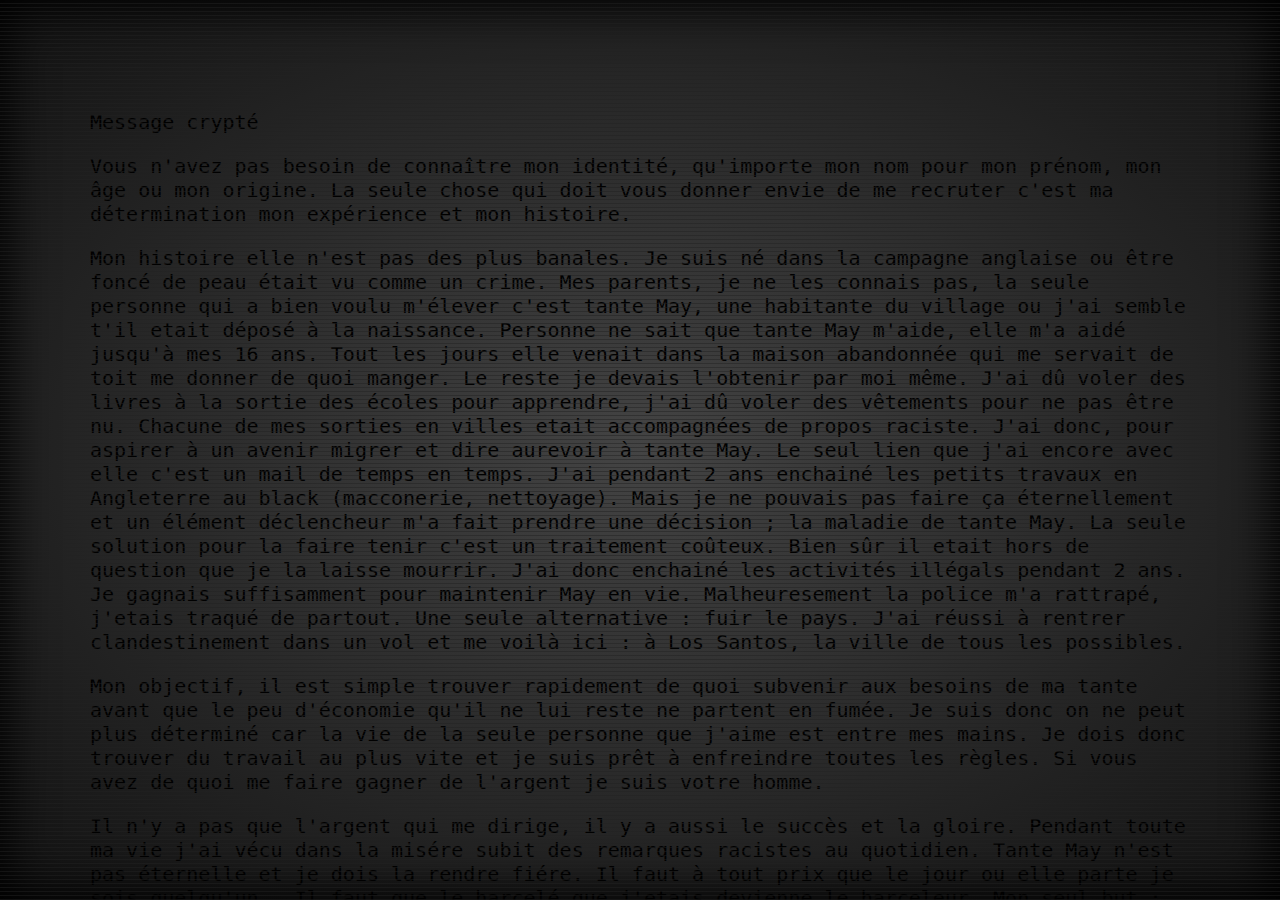
<file: background.html>
<!doctype html>

<html>
    <head>
        <meta charset="utf-8">

        <title>Message Crypté</title>

        <!-- Load external CSS styles -->
        <link rel="stylesheet" href="backgroundstyle.css">

    </head>
 <body>
    

<link rel="stylesheet" href="backgroundstyle.css">
<div class="screen">
    <p style="text-align:left">Message crypt&eacute;</p>
    <p>Vous n'avez pas besoin de conna&icirc;tre mon identit&eacute;, qu'importe mon nom pour mon pr&eacute;nom, mon &acirc;ge ou mon origine. La seule chose qui doit vous donner envie de me recruter c'est ma d&eacute;termination mon exp&eacute;rience et mon histoire.</p>
    <p>Mon histoire elle n'est pas des plus banales. Je suis n&eacute; dans la campagne anglaise ou &ecirc;tre fonc&eacute; de peau &eacute;tait vu comme un crime. Mes parents, je ne les connais pas, la seule personne qui a bien voulu m'&eacute;lever c'est tante May, une habitante du village ou j'ai semble t'il etait d&eacute;pos&eacute; &agrave; la naissance. Personne ne sait que tante May m'aide, elle m'a aid&eacute; jusqu'&agrave; mes 16 ans. Tout les jours elle venait dans la maison abandonn&eacute;e qui me servait de toit me donner de quoi manger. Le reste je devais l'obtenir par moi m&ecirc;me. J'ai d&ucirc; voler des livres &agrave; la sortie des &eacute;coles pour apprendre, j'ai d&ucirc; voler des v&ecirc;tements pour ne pas &ecirc;tre nu. Chacune de mes sorties en villes etait accompagn&eacute;es de propos raciste. J'ai donc, pour aspirer &agrave; un avenir migrer et dire aurevoir &agrave; tante May. Le seul lien que j'ai encore avec elle c'est un mail de temps en temps. J'ai pendant 2 ans enchain&eacute; les petits travaux en Angleterre au black (macconerie, nettoyage). Mais je ne pouvais pas faire &ccedil;a &eacute;ternellement et un &eacute;l&eacute;ment d&eacute;clencheur m'a fait prendre une d&eacute;cision ; la maladie de tante May. La seule solution pour la faire tenir c'est un traitement co&ucirc;teux. Bien s&ucirc;r il etait hors de question que je la laisse mourrir. J'ai donc enchain&eacute; les activit&eacute;s ill&eacute;gals pendant 2 ans. Je gagnais suffisamment pour maintenir May en vie. Malheuresement la police m'a rattrap&eacute;, j'etais traqu&eacute; de partout. Une seule alternative : fuir le pays. J'ai r&eacute;ussi &agrave; rentrer clandestinement dans un vol et me voil&agrave; ici : &agrave; Los Santos, la ville de tous les possibles.</p>
    <p>Mon objectif, il est simple trouver rapidement de quoi subvenir aux besoins de ma tante avant que le peu d'&eacute;conomie qu'il ne lui reste ne partent en fum&eacute;e. Je suis donc on ne peut plus d&eacute;termin&eacute; car la vie de la seule personne que j'aime est entre mes mains. Je dois donc trouver du travail au plus vite et je suis pr&ecirc;t &agrave; enfreindre toutes les r&egrave;gles. Si vous avez de quoi me faire gagner de l'argent je suis votre homme.</p>
    <p>Il n'y a pas que l'argent qui me dirige, il y a aussi le succ&egrave;s et la gloire. Pendant toute ma vie j'ai v&eacute;cu dans la mis&eacute;re subit des remarques racistes au quotidien. Tante May n'est pas &eacute;ternelle et je dois la rendre fi&eacute;re. Il faut &agrave; tout prix que le jour ou elle parte je sois quelqu'un . Il faut que le harcel&eacute; que j'etais devienne le harceleur. Mon seul but : &ecirc;tre craint de tous. Le hasard &agrave; d&eacute;cid&eacute; que la ville ou j'exprimerai ma rage sera Los Santos, et le hasard personne ne peut le stopper !</p>
    <p>&nbsp;</p>
    <p style="text-align:right">Le C - Los Santos, 12/05/2024</p>
</div>


</body>


</html>
</file>
<file: backgroundstyle.css>
* {
    box-sizing: border-box;
  }
  body {
    background-color: black;
    font-family: roboto, hiragino kaku gothic pron, hiragino kaku gothic pro,
      ＭＳ ゴシック, sans-serif;
  }
  .items-button {
    cursor: pointer;
    position: relative;
    height: 58px;
    width: 210px;
    margin-left: auto;
    margin-right: auto;
    position: relative;
    border: 6px solid #fff;
  }
  .items-button a {
    mix-blend-mode: lighten;
    padding-top: 12px;
    padding-bottom: 3px;
    font-size: 18px;
    display: block;
    color: #fff;
    font-weight: 700;
    text-align: center;
    margin: auto;
    z-index: 10;
    position: relative;
    text-decoration: none;
    outline: medium;
    overflow: hidden;
    background: 0 0;
  }
  .items-button:before {
    width: 198px;
    height: 46px;
    border: 4px solid transparent;
    display: block;
    content: "";
    position: absolute;
    left: 0;
    top: -6px;
    margin-left: -6px;
    mix-blend-mode: exclusion;
  }
  .items-button:after {
    width: 198px;
    height: 46px;
    border: 4px solid transparent;
    display: block;
    content: "";
    position: absolute;
    left: 0;
    top: -6px;
    margin-left: -6px;
    mix-blend-mode: exclusion;
  }
  .items-button a:before {
    left: -1px;
    text-shadow: 1px 0 rgba(255, 0, 0, 0.9);
    content: attr(data-text);
    position: absolute;
    top: 12px;
    width: 100%;
    clip: rect(0, 0, 0, 0);
    color: transparent;
    mix-blend-mode: exclusion;
  }
  .items-button a:after {
    left: 1px;
    text-shadow: -1px 0 rgba(0, 0, 255, 0.9);
    content: attr(data-text);
    position: absolute;
    top: 12px;
    width: 100%;
    clip: rect(0, 0, 0, 0);
    color: transparent;
    mix-blend-mode: exclusion;
  }
  .items-button:hover {
    animation: glitch-loop-5 0.6s infinite ease-out alternate-reverse;
  }
  .items-button:hover:before {
    border-color: rgba(255, 0, 0, 0.6);
    animation: glitch-loop-3 0.3s infinite ease-in-out alternate-reverse;
  }
  .items-button:hover:after {
    margin-top: -2px;
    border-color: rgba(0, 0, 255, 0.6);
    animation: glitch-loop-4 0.2s infinite ease-in-out alternate-reverse;
  }
  .items-button:hover a:before {
    text-shadow: 4px 0 rgba(255, 0, 0, 0.7);
    animation: glitch-loop-1 0.8s infinite ease-in-out alternate-reverse;
  }
  .items-button:hover a:after {
    text-shadow: -2px 0 rgba(0, 0, 255, 0.7);
    animation: glitch-loop-2 0.6s infinite ease-in-out alternate-reverse;
  }
  @keyframes glitch-loop-1 {
    0% {
      left: 1px;
      clip: rect(5px, 9999px, 2px, 0);
    }
    25% {
      left: 0;
      clip: rect(2px, 9999px, 30px, 0);
    }
    50% {
      left: 1px;
      clip: rect(3px, 9999px, 40px, 0);
    }
    75% {
      left: -1px;
      clip: rect(4px, 9999px, 15px, 0);
    }
    100% {
      left: 1px;
      clip: rect(8px, 9999px, 10px, 0);
    }
  }
  @keyframes glitch-loop-2 {
    0% {
      top: 13px;
      left: 1px;
      clip: rect(3px, 9999px, 8px, 0);
    }
    25% {
      top: 14px;
      left: 0;
      clip: rect(6px, 9999px, 5px, 0);
    }
    50% {
      top: 12px;
      left: 2px;
      clip: rect(3px, 9999px, 5px, 0);
    }
    75% {
      top: 11px;
      left: -1px;
      clip: rect(1px, 9999px, 15px, 0);
    }
    100% {
      top: 13px;
      left: -1px;
      clip: rect(2px, 9999px, 21px, 0);
    }
  }
  @keyframes glitch-loop-3 {
    0% {
      left: 2px;
      -webkit-transform: skew(1deg, 2deg);
      -moz-transform: skew(1deg, 2deg);
      -ms-transform: skew(1deg, 2deg);
      -o-transform: skew(1deg, 2deg);
      transform: skew(1deg, 2deg);
    }
    25% {
      left: -3px;
      -webkit-transform: skew(-1deg, 0deg);
      -moz-transform: skew(-1deg, 0deg);
      -ms-transform: skew(-1deg, 0deg);
      -o-transform: skew(-1deg, 0deg);
      transform: skew(-1deg, 0deg);
    }
    50% {
      left: 1px;
      -webkit-transform: skew(1deg, -1deg);
      -moz-transform: skew(1deg, -1deg);
      -ms-transform: skew(1deg, -1deg);
      -o-transform: skew(1deg, -1deg);
      transform: skew(1deg, -1deg);
    }
    75% {
      left: -4px;
      -webkit-transform: skew(0deg, 1deg);
      -moz-transform: skew(0deg, 1deg);
      -ms-transform: skew(0deg, 1deg);
      -o-transform: skew(0deg, 1deg);
      transform: skew(0deg, 1deg);
    }
    100% {
      left: 1px;
      -webkit-transform: skew(1deg, 1deg);
      -moz-transform: skew(1deg, 1deg);
      -ms-transform: skew(1deg, 1deg);
      -o-transform: skew(1deg, 1deg);
      transform: skew(1deg, 1deg);
    }
  }
  @keyframes glitch-loop-4 {
    0% {
      top: 1px;
      left: 3px;
    }
    25% {
      top: -1px;
      left: -2px;
    }
    50% {
      top: 0;
      left: 2px;
    }
    75% {
      top: 2px;
      left: -4px;
    }
    100% {
      top: -1px;
      left: 0;
    }
  }
  @keyframes glitch-loop-5 {
    0% {
      -webkit-transform: skew(0deg, 0deg);
      -moz-transform: skew(0deg, 0deg);
      -ms-transform: skew(0deg, 0deg);
      -o-transform: skew(0deg, 0deg);
      transform: skew(0deg, 0deg);
    }
    5% {
      left: 1px;
      top: -1px;
    }
    11% {
      -webkit-transform: skew(0deg, 0deg);
      -moz-transform: skew(0deg, 0deg);
      -ms-transform: skew(0deg, 0deg);
      -o-transform: skew(0deg, 0deg);
      transform: skew(0deg, 0deg);
    }
    13% {
      -webkit-transform: skew(20deg, 0deg);
      -moz-transform: skew(20deg, 0deg);
      -ms-transform: skew(20deg, 0deg);
      -o-transform: skew(20deg, 0deg);
      transform: skew(20deg, 0deg);
    }
    15% {
      -webkit-transform: skew(0deg, 0deg);
      -moz-transform: skew(0deg, 0deg);
      -ms-transform: skew(0deg, 0deg);
      -o-transform: skew(0deg, 0deg);
      transform: skew(0deg, 0deg);
    }
    20% {
      left: -1px;
      top: 1px;
    }
    30% {
      left: 1px;
      top: -1px;
    }
    50% {
      left: 0;
      top: 1px;
    }
    64% {
      -webkit-transform: skew(0deg, 0deg);
      -moz-transform: skew(0deg, 0deg);
      -ms-transform: skew(0deg, 0deg);
      -o-transform: skew(0deg, 0deg);
      transform: skew(0deg, 0deg);
    }
    66% {
      -webkit-transform: skew(-20deg, 0deg);
      -moz-transform: skew(-20deg, 0deg);
      -ms-transform: skew(-20deg, 0deg);
      -o-transform: skew(-20deg, 0deg);
      transform: skew(-20deg, 0deg);
    }
    70% {
      -webkit-transform: skew(0deg, 0deg);
      -moz-transform: skew(0deg, 0deg);
      -ms-transform: skew(0deg, 0deg);
      -o-transform: skew(0deg, 0deg);
      transform: skew(0deg, 0deg);
    }
    80% {
      left: -1px;
      top: -1px;
    }
    85% {
      left: 1px;
      top: 1px;
    }
    90% {
      left: 0;
      top: 0;
    }
    100% {
      -webkit-transform: skew(0deg, 0deg);
      -moz-transform: skew(0deg, 0deg);
      -ms-transform: skew(0deg, 0deg);
      -o-transform: skew(0deg, 0deg);
      transform: skew(0deg, 0deg);
    }
  }
  
  
  body {
      background-color:#000;
      margin:0;
      overflow:hidden;
      padding:0;
    }
    
    .screen {
      animation:colorPulse 5s infinite ease-in-out;
      background-image:radial-gradient(#444, #111);
      box-shadow:0 0 5vmin 1vmin #000 inset;
      box-sizing:border-box;
      font-family:'Fira Mono', monospace;
      font-size:20px;
      height:100vh;
      overflow:hidden;
      padding:10vmin;
      width:100vw;
    }
    
    .screen:before {
      animation:wave 10s infinite ease-in-out;
      content:"";
      height:20vh;
      left:0;
      opacity:.5;
      position:absolute;
      right:0;
      z-index:1;
    }
    
    .screen:after {
      background-image:linear-gradient(transparent, transparent 3px, #222);
      background-size:4px 4px;
      bottom:0;
      content:"";
      left:0;
      pointer-events:none;
      position:absolute;
      right:0;
      top:0;
      z-index:2;
    }
    
    p:last-child:after {
      animation:blink 1s infinite;
      content:"_";
    }
    
    @keyframes colorPulse {
      0%, 100% {
        color:#0c0;
      }
      48%, 52% {
        color:#090;
      }
      50% {
        color:#060;
      }
    }
    
    @keyframes wave {
      0% {
        box-shadow:0 -10vh 20vh #0c0;
        top:-100vh;
      }
      48%, 52% {
        box-shadow:0 -10vh 20vh #090;
      }
      50% {
        box-shadow:0 -10vh 20vh #060;
      }
      100% {
        box-shadow:0 -10vh 20vh #0c0;
        top:200vh;
      }
    }
    
    @keyframes blink {
      50% {
        opacity:0;
      }
    }
</file>
